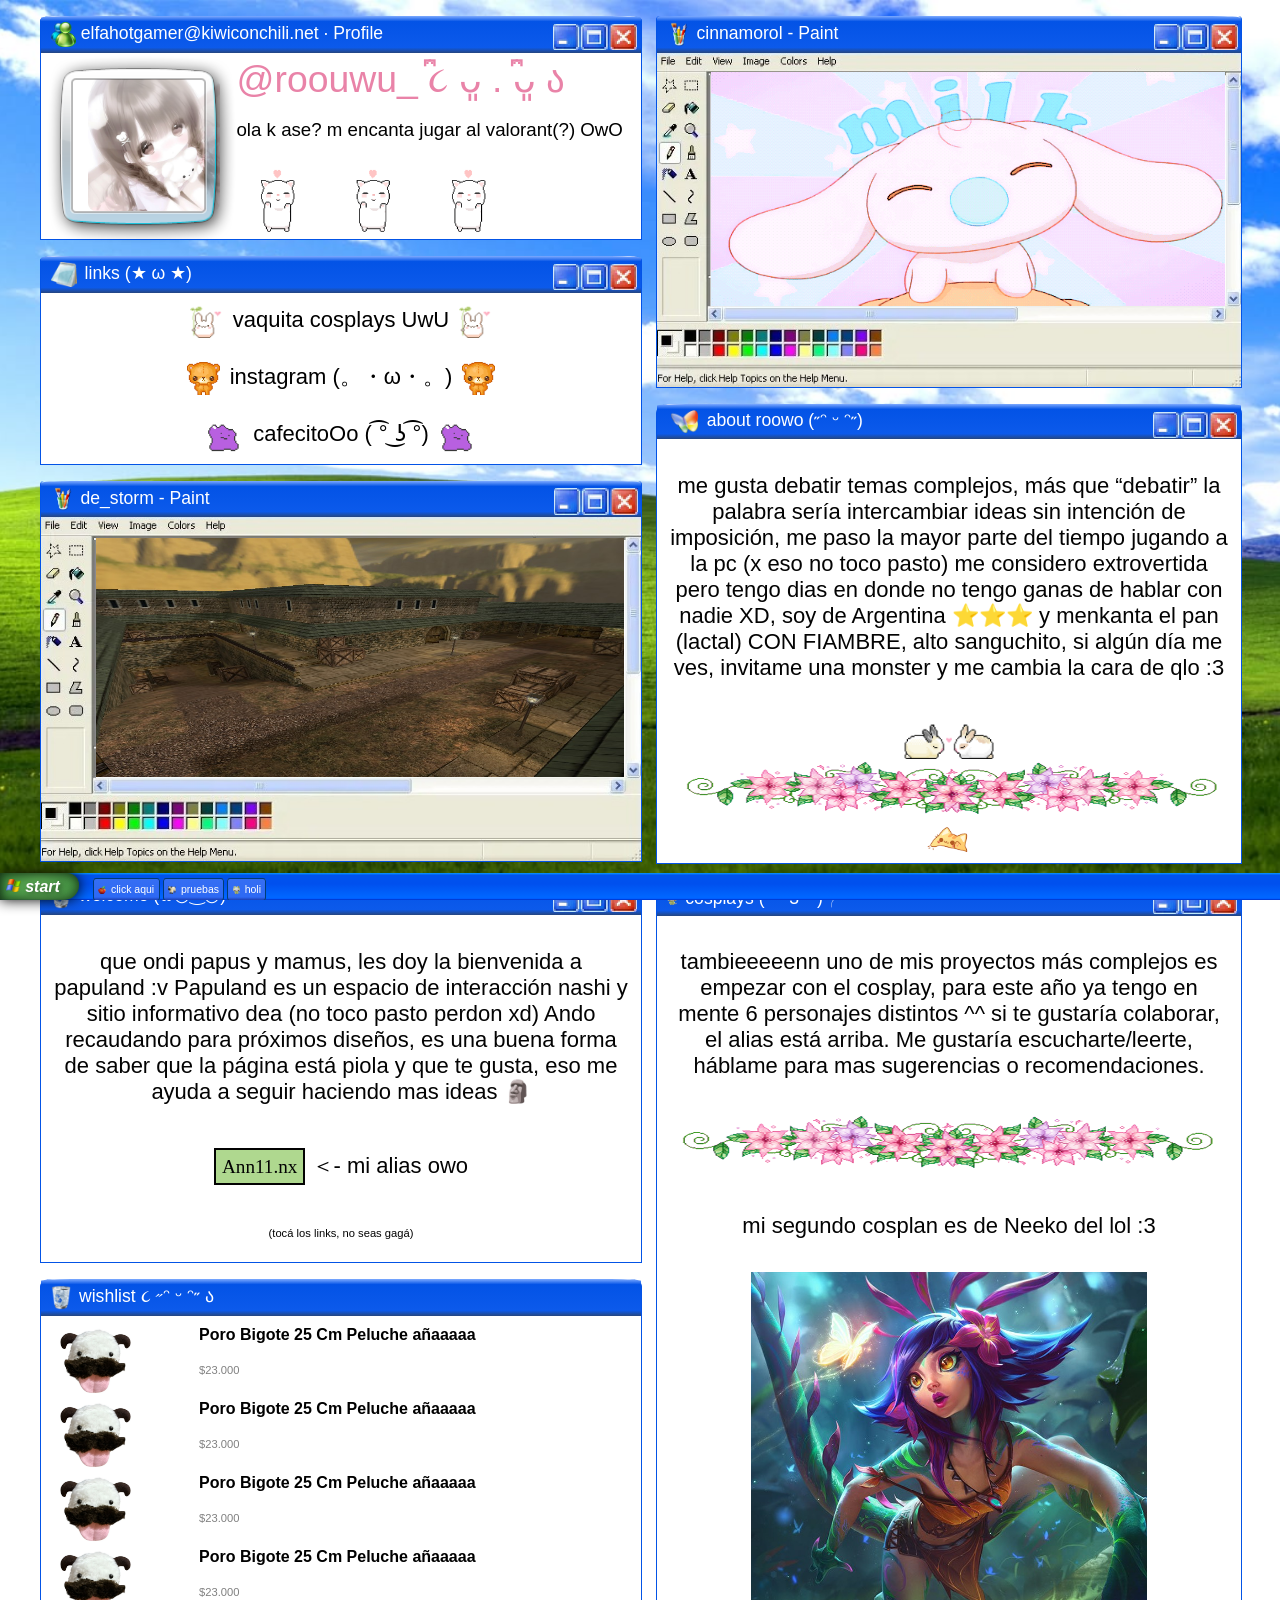
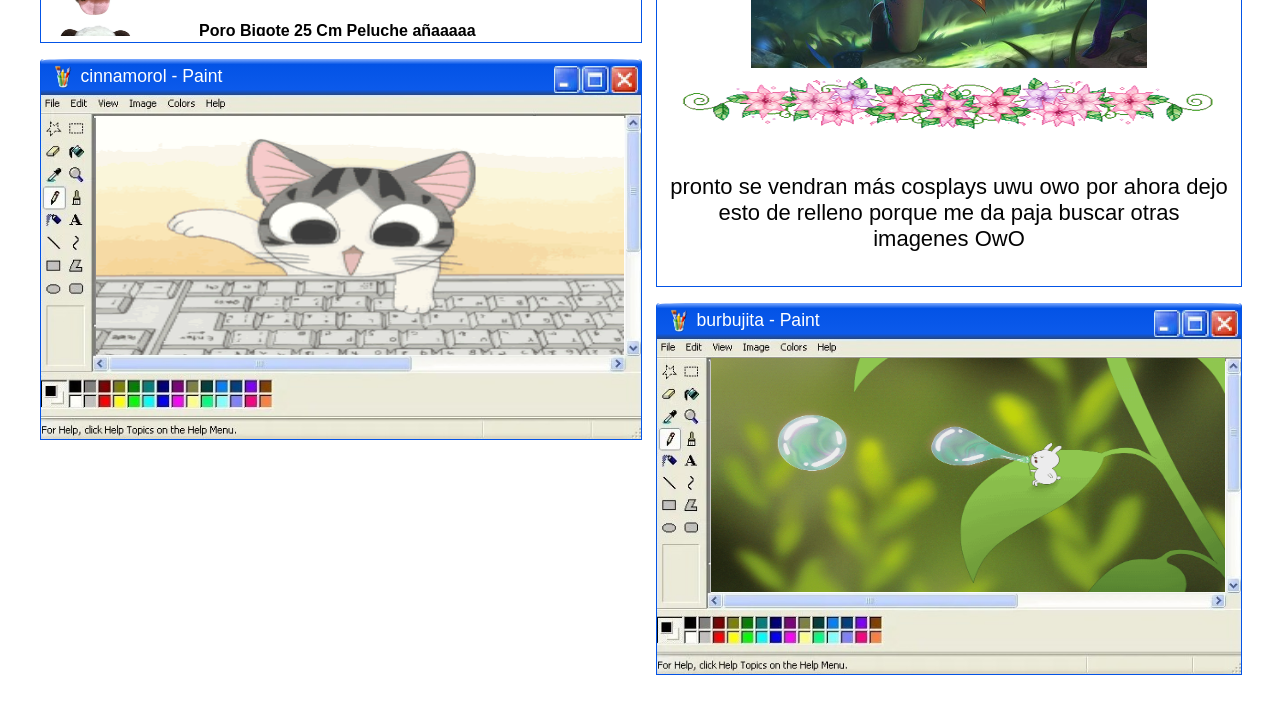
<file: index.html>
<!DOCTYPE html>
<html lang="en">
<head>
    <!-- gabiiak 2025-2026 -->
    <meta charset="UTF-8">
    <meta name="viewport" content="width=device-width, initial-scale=1.0">
    <link rel="stylesheet" href="css/style.css">
    <title>roOoOwo</title>
    <link rel="icon" type="image/gif" href="assets/windows/bloc_notas.png">

    <link rel="preconnect" href="https://fonts.googleapis.com">
    <link rel="preconnect" href="https://fonts.gstatic.com" crossorigin>
    <link href="https://fonts.googleapis.com/css2?family=Cascadia+Code:ital,wght@0,200..700;1,200..700&family=Ubuntu+Mono:ital,wght@0,400;0,700;1,400;1,700&family=Ubuntu:ital,wght@0,300;0,400;0,500;0,700;1,300;1,400;1,500;1,700&display=swap" rel="stylesheet">
    <link href="https://fonts.googleapis.com/css2?family=Bitcount+Grid+Double:wght@100..900&family=Cascadia+Code:ital,wght@0,200..700;1,200..700&family=Ubuntu+Mono:ital,wght@0,400;0,700;1,400;1,700&family=Ubuntu:ital,wght@0,300;0,400;0,500;0,700;1,300;1,400;1,500;1,700&display=swap" rel="stylesheet">
    <link href="https://fonts.googleapis.com/css2?family=Pacifico&display=swap" rel="stylesheet">
    <link href="https://fonts.googleapis.com/css2?family=Sour+Gummy:ital,wght@0,100..900;1,100..900&display=swap" rel="stylesheet">
    <link href="https://fonts.googleapis.com/css2?family=Indie+Flower&display=swap" rel="stylesheet">
    <link href="https://fonts.googleapis.com/css2?family=Bitcount+Single:wght@100..900&family=Sixtyfour&family=Tiny5&display=swap" rel="stylesheet">

    
</head>
<body>
    <div class="taskbar">
        <div class="heading">
            <p><img src="assets/windows/windowslogo.jpg" style="height:13px; margin-left: 6px;"></p>
        </div>
        <div class="inner">
            <div class="easter-egg">
                <a href="easter.html"><img src="assets/windows/apple.png" id="taskbar-app-image">click aqui</a>
            </div>
            <div class="easter-egg">
                <a href="#"><img src="assets/windows/gato_poligonal.png" id="taskbar-app-image">pruebas</a>
            </div>
            <div class="easter-egg">
                <a href="#"><img src="assets/windows/bichito_pijama_verde.png" id="taskbar-app-image">holi</a>
            </div>
        </div>
    </div>
    <div class="main">
        
        <!-- <a href="easter.html">
            <img src="assets/root_gifs/lo_q_sea_esto.gif" class="root-gif" id="hojita">
        </a> -->

        <!--LEFT-->
         
        <section class="left-container">
            <!--ROOT GIFS-->

            <div class="card" id="profile">
                    <img src="assets/windows/windows_buttons-removebg-preview.png" class="close-tab" alt="">
                    <div class="top-bar"><img src="assets/windows/kienconioesfede.png" alt=""> elfahotgamer@kiwiconchili.net · Profile </div>
                    <div id="profile-pic-and-name">
                        <div id="picture">
                        <img src="assets/soft_green/ppic1.jpg" id="profilepic">
                        <img src="assets/windows/windows_7_frame_profile.png" id="frame">
                    </div>
                    <div id="name">@roouwu_ ૮ ྀིᴗ͈ . ᴗ͈ ྀིა
                        <p>
                            ola k ase? m encanta jugar al valorant(?) OwO
                        </p>
                        <img src="assets/root_gifs/heart_cat.gif">
                        <img src="assets/root_gifs/heart_cat.gif">
                        <img src="assets/root_gifs/heart_cat.gif">
                    </div>
                    </div>
                
            </div>
            
            <div class="card" id="links">
                <img src="assets/windows/windows_buttons-removebg-preview.png" class="close-tab" alt="">
                <div class="top-bar"><img src="assets/windows/bloc_notas.png" style="margin-right: 3px;"> links (★ ω ★)</div>
                <nav class="my-linktree">
                    
                    <a href="http://link.mercadopago.com.ar/rooalmada">
                        <img src="assets/sanrio/monster.gif">
                        vaquita cosplays UwU
                        <img src="assets/sanrio/monster.gif"> 
                    </a>
                    <a href="https://www.instagram.com/roouwu_?utm_source=ig_web_button_share_sheet&igsh=ZDNlZDc0MzIxNw==">
                         <img src="assets/soft_green/osito.gif"> 
                            instagram (。・ω・。)
                         <img src="assets/soft_green/osito.gif"> 
                    </a>
                    <!-- <a href="#" id="wishlist">
                        <img src="assets/soft_green/planetita.gif">
                            mi wishlist :33
                        <img src="assets/soft_green/planetita.gif">
                    </a> -->

                    
                    <a href="https://cafecito.app/kitt3enowo">
                        <img src="assets/soft_green/ditto.gif" alt="">
                        cafecitoOo ( ͡° ͜ʖ ͡°)
                        <img src="assets/soft_green/ditto.gif" alt="">
                    </a>
                </nav>
            </div>
            
            <div class="banner" id="banner1">
                <img src="assets/windows/windows_buttons-removebg-preview.png" class="close-tab" alt="">
                <div class="top-bar">
                    <img src="assets/windows/Ms_paint_windows_xp_logo.webp" id="mspaint_logo"> de_storm - Paint
                </div>
                <div>
                    <img src="assets/windows/Ms-paint-xp.jpg" id="paint">
                    <img src="css/windows/de_storm.jpg"  id="pintura">
                </div>
                
            </div>
            <div class="card" id="welcome">
                <img src="assets/windows/windows_buttons-removebg-preview.png" class="close-tab" alt="">
                <div class="top-bar"> <img src="assets/windows/papelera.png" style="margin-right: 3px;"> welcome (✿◡‿◡)
                </div>
                <p>
                que ondi papus y mamus, les doy la bienvenida a papuland :v 
                Papuland es un espacio de interacción nashi y sitio informativo dea (no toco pasto perdon xd) 
                Ando recaudando para próximos diseños, es una buena forma de saber que la página está piola y que te gusta, eso me ayuda a seguir haciendo mas ideas 🗿
                </p>
                <p><span>Ann11.nx</span> ＜- mi alias owo</p>
                <p style="font-size: 0.7rem;">(tocá los links, no seas gagá)</p>
            </div>
            <div class="card" id="wishlist">
                <div class="top-bar"><img src="assets/windows/papelera.png" style="margin-right: 3px;"> wishlist ૮ ˶ᵔ ᵕ ᵔ˶ ა</div>
                <iframe src="wishlist.html" frameborder="0" width="98%" height="320px"></iframe>
            </div>
            <header class="banner" id="banner4">
                <img src="assets/windows/windows_buttons-removebg-preview.png" class="close-tab" alt="">
                <div class="top-bar"><img src="assets/windows/Ms_paint_windows_xp_logo.webp" id="mspaint_logo"> cinnamorol - Paint</div>
                <img src="assets/windows/Ms-paint-xp.jpg" id="paint">
                <img src="assets/soft_green/gato_teclado.gif" id="pintura">
            </header>
        </section>
        <!--RIGHT-->
        
        <section class="right-container">
            
            <!--ROOT GIFS-->
            
            <header class="banner" id="banner2">
                <img src="assets/windows/windows_buttons-removebg-preview.png" class="close-tab" alt="">
                <div class="top-bar"><img src="assets/windows/Ms_paint_windows_xp_logo.webp" id="mspaint_logo"> cinnamorol - Paint</div>
                <img src="assets/windows/Ms-paint-xp.jpg" id="paint">
                <img src="assets/soft_green/baby_cinnamorol.gif" id="pintura">
            </header>
            <div class="card" id="about">
                <img src="assets/windows/windows_buttons-removebg-preview.png" class="close-tab">
                <div class="top-bar"><img src="assets/windows/encarta.png" style="height: 1.3em"> about roowo (˶ᵔ ᵕ ᵔ˶)</div>
                <p>
                    me gusta debatir temas complejos, más que “debatir” la palabra sería intercambiar ideas sin intención de imposición, me paso la mayor parte del tiempo jugando a la pc (x eso no toco pasto) me considero extrovertida pero tengo dias en donde no tengo ganas de hablar con nadie XD, soy de Argentina ⭐️⭐️⭐️ y menkanta el pan (lactal) CON FIAMBRE, alto sanguchito, si algún día me ves, invitame una monster y me cambia la cara de qlo :3 
                </p>
                <img src="assets/root_gifs/bunny.gif">
                <div class="separator">
                    <img src="assets/soft_green/separador2.gif" id="separador1"
                    style="width: 100%; height: 60px;">
                </div>
                <img src="assets/sanrio/bongo_cat.gif">
            </div>
            <div class="card" id="cosplay">
                <img src="assets/windows/windows_buttons-removebg-preview.png" class="close-tab">
                <div class="top-bar"> <img src="assets/windows/bichito_pijama_verde.png" style="height: 12px; margin-right: 3px;">  cosplays (*￣3￣)╭
                </div>
                <p>
                    tambieeeeenn uno de mis proyectos más complejos es empezar con el cosplay, para este año ya tengo en mente 6 personajes distintos ^^ 
                    si te gustaría colaborar, el alias está arriba. Me gustaría escucharte/leerte, háblame para mas sugerencias o recomendaciones.
                </p>
                <div class="separator">
                    <img src="assets/soft_green/separador2.gif" id="separador1"
                    style="width: 100%; height: 60px;">
                </div>
                <p>mi segundo cosplan es de Neeko del lol :3</p>
                <div class="cosplay-imgs">
                    <img src="assets/soft_green/Neeko_0.jpg" alt="">
                    
                    <!--
                    <img src="assets/y2k/cosplay_ada_wong_owo2.jpg" alt="">
                    <img src="assets/y2k/cosplay_ada_wong_owo.jpg" alt="">
                    <img src="assets/y2k/cosplay_ada_wong_owo3.jpg" alt="">
                    -->
                </div>
                <div class="separator">
                    <img src="assets/soft_green/separador2.gif" id="separador1"
                    style="width: 100%; height: 60px;">
                </div>
                <p>
                    pronto se vendran más cosplays uwu owo por ahora dejo esto de relleno porque me da paja buscar otras imagenes OwO 
                </p>
                <p id="ascii" style="font-size: 1em;">
                    ⠀⠀⠀⠀⠀⠀⠀⠀⠀⠀⠀⠀⠀⠀⠀⠀⠀⠀⠀⣠⣤⣄⠀⠀⠀⠀⠀⠀⠀
                    ⠀⠀⠀⠀⠀⠀⠀⠀⠀⠀⠀⠀⠀⠀⠀⠀⠀⢀⣾⠋⠀⠹⣷⡀⠀⠀⠀⠀⠀
                    ⠀⠀⠀⠀⠀⠀⠀⠀⠀⠀⠀⠀⠀⠀⠀⠀⠀⢸⡇⠀⠀⠀⢹⡇⠀⠀⠀⠀⠀
                    ⠀⠀⠀⠀⠀⠀⠀⠀⠀⠀⠀⠀⠀⠀⠀⠀⠀⣿⡇⠀⠀⠀⠸⣿⠀⠀⠀⠀⠀
                    ⠀⠀⠀⠀⠀⠀⠀⠀⠀⠀⠀⠀⠀⠀⠀⠀⠀⢻⡇⠀⠀⠀⠀⣿⣠⣤⣤⣄⠀
                    ⠀⠀⠀⠀⠀⠀⠀⠀⠀⠀⠀⠀⠀⠀⠀⠀⣀⣸⣧⠀⠀⠀⠀⣿⡏⠀⠈⣿⡆
                    ⠀⠀⠀⠀⠀⠀⠀⠀⠀⠀⠀⠀⠀⠀⢰⡾⠉⠉⠟⠀⠀⠀⠀⠉⠁⠀⠀⢹⡇
                    ⠀⠀⠀⠀⠀⠀⠀⠀⢠⣶⣦⠀⠀⠀⢸⣧⠀⠀⠀⠀⠀⠀⠀⠀⠀⠀⠀⣿⠇
                    ⣠⣄⠀⠀⠀⠀⠀⢀⣾⠁⢹⣧⠀⠀⢈⡿⠀⠀⠀⠀⠀⠀⠀⠀⠀⠀⣸⠏⠀
                    ⣿⠛⢷⣤⣤⡴⠶⠾⠃⠀⠀⣿⢀⣴⠟⠁⠀⠀⠀⠀⠀⠀⠀⠀⣀⣼⠏⠀⠀
                    ⢻⡆⣀⡀⠀⠀⠀⠀⣀⣀⠀⣿⡟⠁⠀⠀⠀⠀⠀⢀⣠⣤⠶⠞⠋⠁⠀⠀⠀
                    ⠸⣿⡿⠟⣿⣄⡾⠟⡛⢓⣿⠋⠀⠀⠀⣀⣤⡶⠞⠛⠉⠀⠀⠀⠀⠀⠀⠀⠀
                    ⠀⠹⣷⣼⣁⣽⣧⣽⠿⠋⢁⣠⣴⠶⠛⠉⠀⠀⠀⠀⠀⠀⠀⠀⠀⠀⠀⠀⠀
                    ⠀⠀⣠⡿⠛⠉⠁⠀⠀⠰⣯⣁⣠⠴⠛⢻⡆⠀⠀⠀⠀⠀⠀⠀⠀⠀⠀⠀⠀
                    ⢀⣾⠋⢀⣄⠀⠀⠀⣀⠀⢿⡷⠦⠴⠶⠋⠀⠀⠀⠀⠀⠀⠀⠀⠀⠀⠀⠀⠀
                    ⢸⡏⢠⣿⢹⣧⠀⣾⠻⣧⠘⣿⠀⠀⠀⠀⠀⠀⠀⠀⠀⠀⠀⠀⠀⠀⠀⠀⠀
                    ⠘⢷⠟⠁⢸⡏⠀⣿⠀⠻⣦⣿⡇⠀⠀⠀⠀⠀⠀⠀⠀⠀⠀⠀⠀⠀⠀⠀⠀
                    ⠀⠀⠀⠀⢸⡇⢸⡟⠀⠀⠈⠁⠀⠀⠀⠀⠀⠀⠀⠀⠀⠀⠀⠀⠀⠀⠀⠀⠀
                    ⠀⠀⠀⠀⠈⠙⠋⠀⠀⠀⠀⠀⠀⠀⠀⠀⠀⠀⠀⠀⠀⠀⠀
⠀⠀⠀⠀⠀⠀
                </p>
                <!--
                <div class="cosplay-imgs">
                    <img src="assets/y2k/mrpenis.jpg" alt="">
                    <img src="assets/sanrio/profile1.jpg" alt="">
                    <img src="assets/y2k/meowl.jpg" alt="">
                </div>
                -->
            </div>
            <header class="banner" id="banner3">
                <img src="assets/windows/windows_buttons-removebg-preview.png" class="close-tab" alt="">
                <div class="top-bar"><img src="assets/windows/Ms_paint_windows_xp_logo.webp" id="mspaint_logo"> burbujita - Paint</div>
                <img src="assets/windows/Ms-paint-xp.jpg" id="paint">
                <img src="assets/soft_green/hojita.gif" id="pintura">
                </header>
            
        
        </section>
        
    </div>
    <!-- <footer style="
        font-size: smaller;
        text-align: center;
        
    "><a href="https://github.com/gabiiak" style="text-decoration: none; color: rgba(214, 214, 214, 0.336);">0xgabii - todos los derechos reservados OwO (creo)</a></footer>
    <script src="main.js"></script> -->
</body>
</html>
</file>
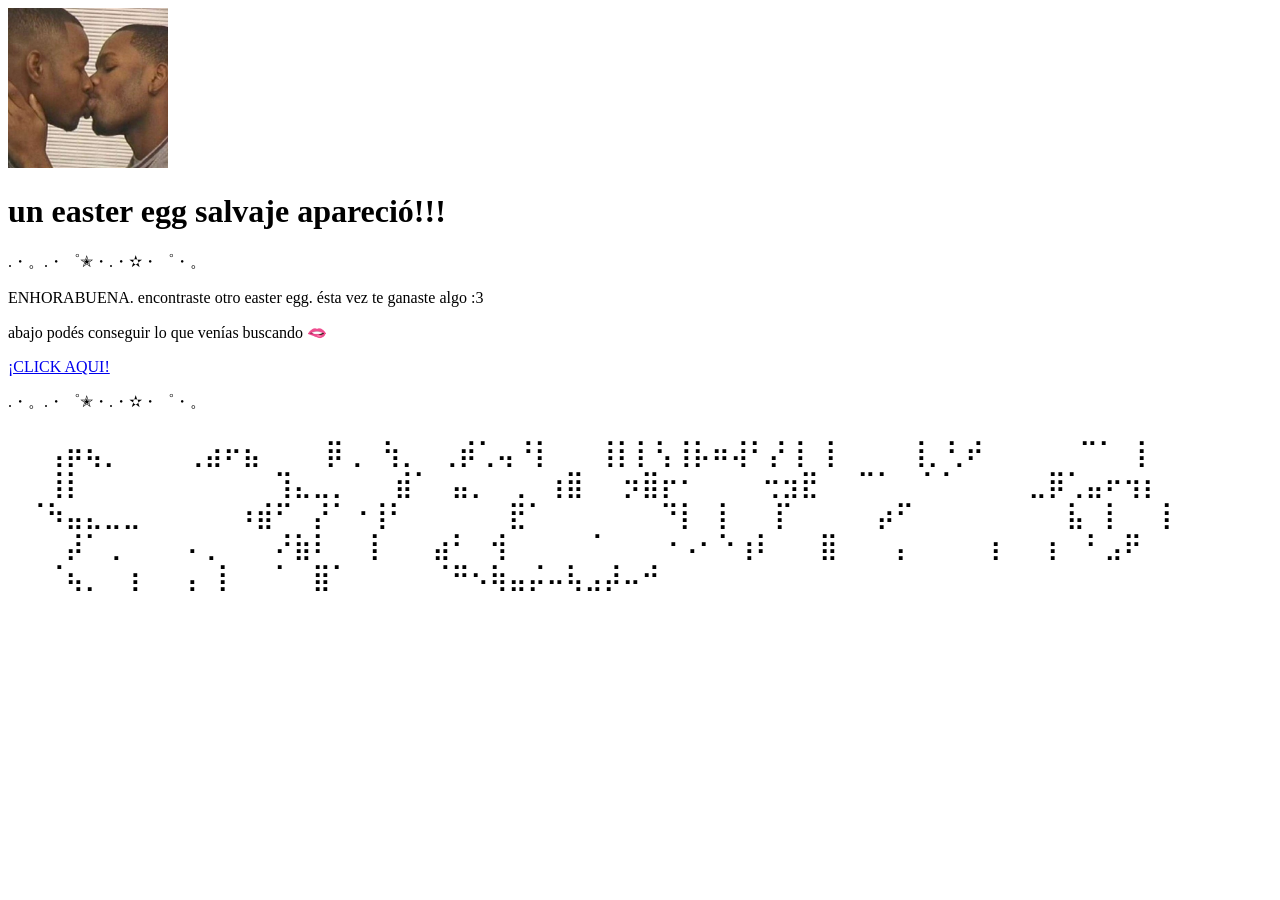
<file: black.html>
<!DOCTYPE html>
<html lang="en">
<head>
    <meta charset="UTF-8">
    <meta name="viewport" content="width=device-width, initial-scale=1.0">
    <title>Black kiss</title>
</head>
<body>
    <img src="assets/soft_green/black_kiss.jpg" alt="" style="width: 160px;">
    <h1>un easter egg salvaje apareció!!!</h1>
    <p>.・。.・゜✭・.・✫・゜・。</p>
    <p>ENHORABUENA. encontraste otro easter egg. ésta vez te ganaste algo :3</p>
    <p>abajo podés conseguir lo que venías buscando 🫦</p>
    <a href="https://ar.linkedin.com/">¡CLICK AQUI!</a>
    <p>.・。.・゜✭・.・✫・゜・。</p>
    <p style="font-size: 1.6rem;">
        ⠀⠀⢠⡶⢦⡀ ⠀⠀⠀⢀⣴⠖⣦
        ⠀⠀⠀⡿⢀⠀⢳⡀⠀⢀⡾⢁⢤⠘⡇
        ⠀⠀⢸⡇⡇⢣⢸⡧⠶⢼⠃⡜⢸⠀⡇⠀
        ⠀⠀⢸⡀⢃⠞⠀⠀⠀⠀⠀⠉⠁⠀⡇
        ⠀⠀⢸⡇⠀⠀⠀⠀⠀⠀⠀⠀⠀⠀⢹⣄⣀⡀
        ⠀⠀⣾⠁⠀⣤⡀⠀⢀⠀⢰⣿⠀⠀⡲⣿⡖⠂⠀⠀⠀
        ⢒⣲⣟⠀⠀⠉⠁⠀⠈⠈⠀⠀⠀⠀⣀⡿⢁⣤⠖⢲⡆
        ⠀⠈⠳⣤⣄⣀⣀⠀⠀⠀⠀⠀⠰⣾⠋⠀⡜⠁⠐⢸⠃
        ⠀⠀⠀⠀⠀⣟⠁⠀⠀⠀⠀⠀⠀⠙⡇⠀⡇⠀⠀⡏
        ⠀⠀⠀⠀⡴⠋⠀⠀⠀⠀⠀⠀⠀⠀⣧⠀⡇⠀⠀⡇
        ⠀⠀⠀⡼⠁⢀⠀⠀⠀⠠⢀⠀⠀⠀⠜⣷⠇⠀⠀⡇
        ⠀⠀⣴⠃⠀⢺⠀⠀⠀⠀⠈⠀⠀⠀⠐⠠⠂⠑⢰⠇
        ⠀⠀⣿⠀⠀⠀⡄⠀⠀⠀⠀⡆⠀⠀⡆⠀⠃⣠⠟⠀⠀
        ⠀⠀⠈⢦⡀⠀⢰⠀⠀⢠⠀⡇⠀⠀⠁⠀⣿⠁
        ⠀⠀⠀⠀⠈⠛⠢⢷⣤⡬⠤⢧⣠⡼⠤⠚
    </p>
</body>
</html>
</file>
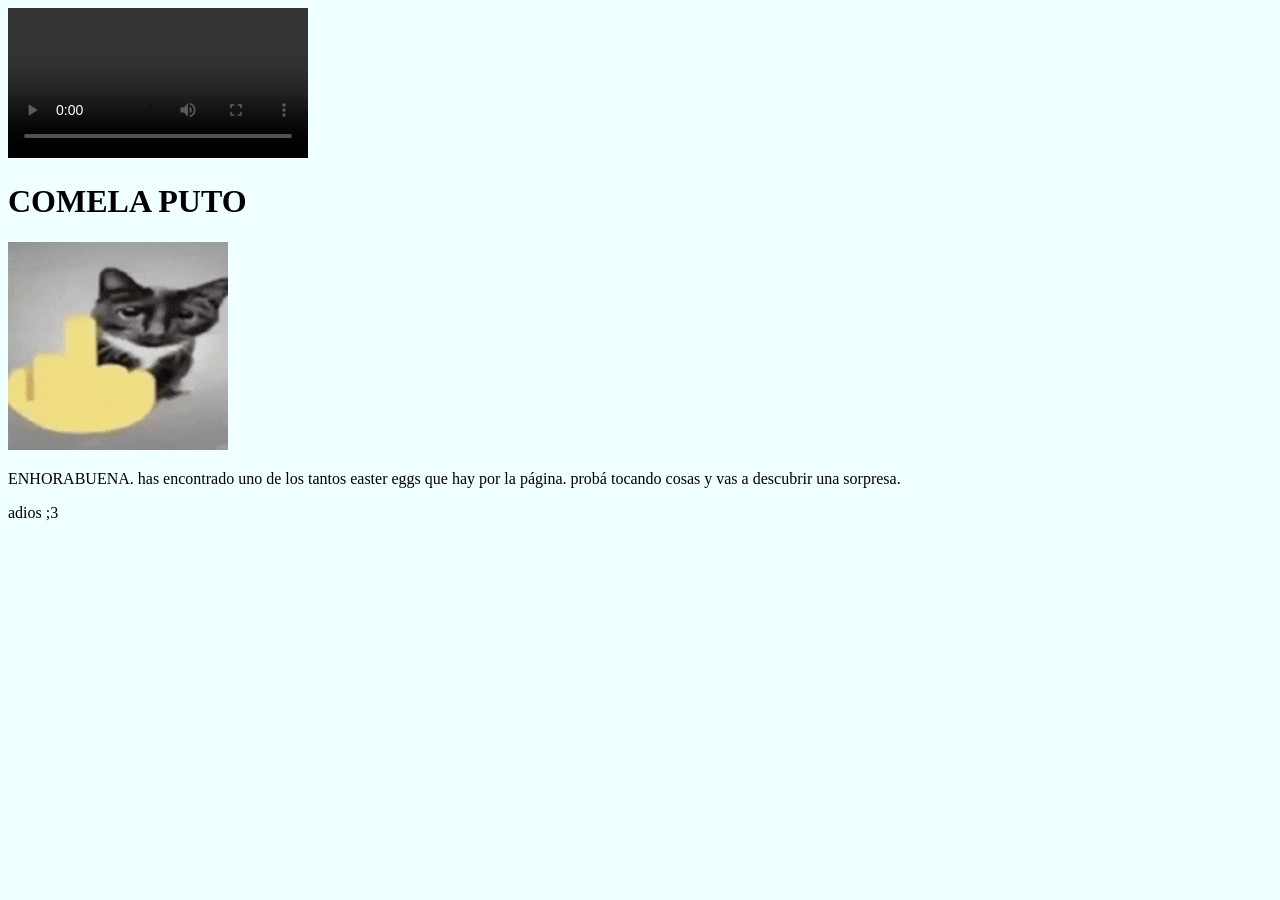
<file: easter.html>
<!DOCTYPE html>
<html lang="en">
<head>
    <meta charset="UTF-8">
    <meta name="viewport" content="width=device-width, initial-scale=1.0">
    <title>running script.js</title>
</head>
<body style="background-color: azure;">
    <video width="300px" autoplay controls src="assets/Rick Astley - Never Gonna Give You Up (Official Music Video).mp4">
    </video>
    <h1>COMELA PUTO</h1>
    <img src="assets/sanrio/middle_finger_cat.gif">
    <p>ENHORABUENA. has encontrado uno de los tantos easter eggs que hay por la página. probá tocando cosas y vas a descubrir una sorpresa.</p>
    <p></p>
    <p>adios ;3</p>
</body>
</html>
</file>
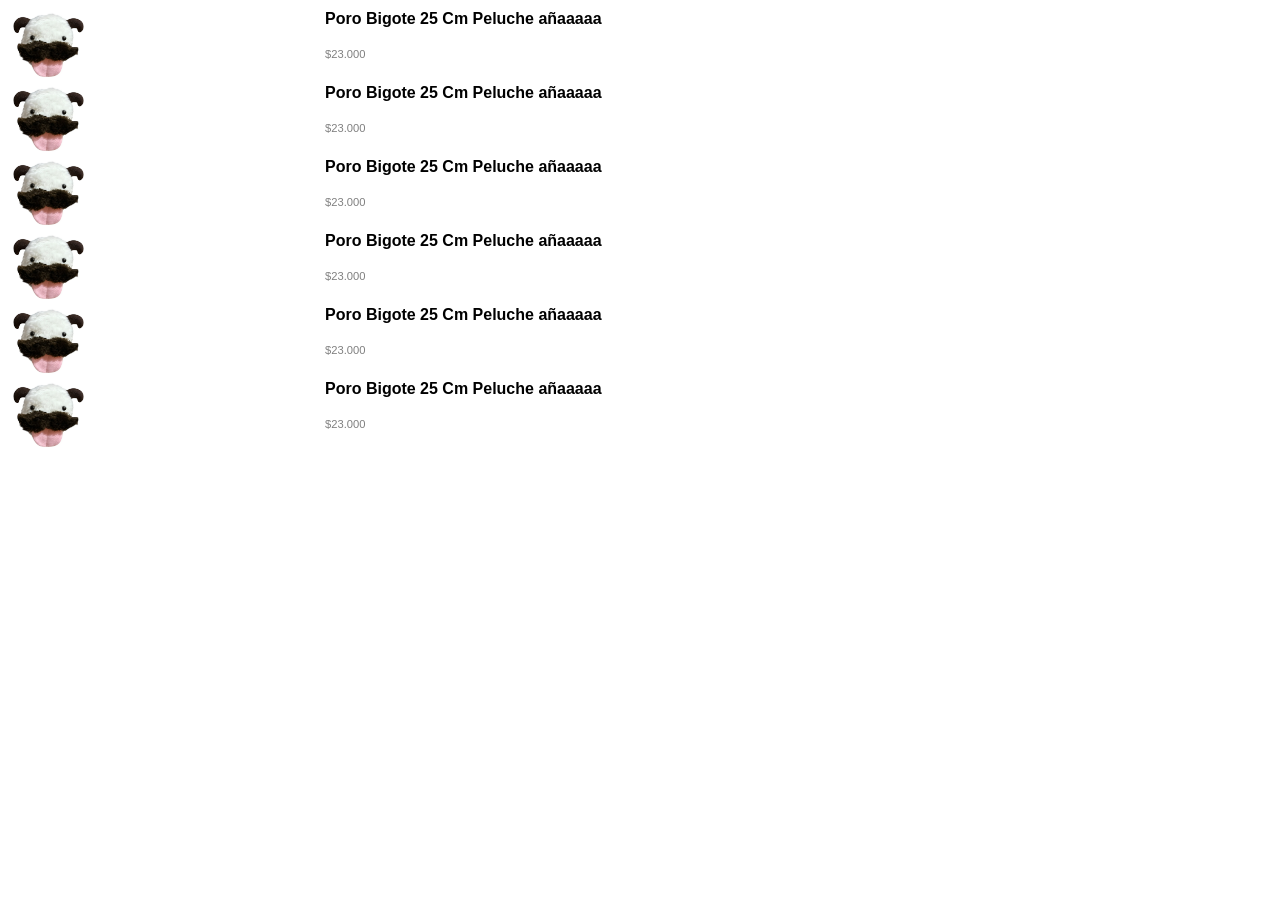
<file: wishlist.html>
<!DOCTYPE html>
<html lang="en">
<head>
    <meta charset="UTF-8">
    <meta name="viewport" content="width=device-width, initial-scale=1.0">
    <link rel="stylesheet" href="css/wishlist.css">
    <title>wishlist</title>
</head>
<body>
    <nav class="my-wishlist">
        <a href="https://www.mercadolibre.com.ar/poro-bigote-25-cm-peluche-league-of-legends-lol-riot-muneco/up/MLAU3180216239#polycard_client=bookmark&wid=MLA1498437369&sid=bookmarks" target="_blank" rel="noopener noreferrer"><img src="assets/wishlist/poro.webp" id="wishlist-images">
            <h2 id="descripcion">
                Poro Bigote 25 Cm Peluche añaaaaa
            </h2>
            <p id="precio">
                $23.000
            </p>
        </a>
        <a href="https://www.mercadolibre.com.ar/poro-bigote-25-cm-peluche-league-of-legends-lol-riot-muneco/up/MLAU3180216239#polycard_client=bookmark&wid=MLA1498437369&sid=bookmarks" target="_blank" rel="noopener noreferrer"><img src="assets/wishlist/poro.webp" id="wishlist-images">
            <h2 id="descripcion">
                Poro Bigote 25 Cm Peluche añaaaaa
            </h2>
            <p id="precio">
                $23.000
            </p>
        </a>
        <a href="https://www.mercadolibre.com.ar/poro-bigote-25-cm-peluche-league-of-legends-lol-riot-muneco/up/MLAU3180216239#polycard_client=bookmark&wid=MLA1498437369&sid=bookmarks" target="_blank" rel="noopener noreferrer"><img src="assets/wishlist/poro.webp" id="wishlist-images">
            <h2 id="descripcion">
                Poro Bigote 25 Cm Peluche añaaaaa
            </h2>
            <p id="precio">
                $23.000
            </p>
        </a>
        <a href="https://www.mercadolibre.com.ar/poro-bigote-25-cm-peluche-league-of-legends-lol-riot-muneco/up/MLAU3180216239#polycard_client=bookmark&wid=MLA1498437369&sid=bookmarks" target="_blank" rel="noopener noreferrer"><img src="assets/wishlist/poro.webp" id="wishlist-images">
            <h2 id="descripcion">
                Poro Bigote 25 Cm Peluche añaaaaa
            </h2>
            <p id="precio">
                $23.000
            </p>
        </a>
        <a href="https://www.mercadolibre.com.ar/poro-bigote-25-cm-peluche-league-of-legends-lol-riot-muneco/up/MLAU3180216239#polycard_client=bookmark&wid=MLA1498437369&sid=bookmarks" target="_blank" rel="noopener noreferrer"><img src="assets/wishlist/poro.webp" id="wishlist-images">
            <h2 id="descripcion">
                Poro Bigote 25 Cm Peluche añaaaaa
            </h2>
            <p id="precio">
                $23.000
            </p>
        </a>
        <a href="https://www.mercadolibre.com.ar/poro-bigote-25-cm-peluche-league-of-legends-lol-riot-muneco/up/MLAU3180216239#polycard_client=bookmark&wid=MLA1498437369&sid=bookmarks" target="_blank" rel="noopener noreferrer"><img src="assets/wishlist/poro.webp" id="wishlist-images">
            <h2 id="descripcion">
                Poro Bigote 25 Cm Peluche añaaaaa
            </h2>
            <p id="precio">
                $23.000
            </p>
        </a>
    </nav>
</body>
</html>
</file>
<file: css/style.css>
:root{
    /*--my-color-cards:rgba(248, 236, 241, 0.89);
    --my-color-pastel-green: rgb(224, 255, 226); /*verde pastel rgb(224, 255, 226)*/
    /*--my-color-ultra-green: rgb(181, 255, 186);
    --my-color-ultra-pink: rgb(248, 174, 233);
    --my-color-pastel-pink:rgb(248, 187, 212);
    --my-color-ultra-paste-pink: rgba(252, 239, 248, 0.691);*/
    
    --my-color-border-blue:rgb(3, 83, 230);
    --my-color-white: rgb(255, 255, 255);
}
.root-gif{
    position: absolute;
    height: 70px;
    z-index: 1;
}
.taskbar{
    display: flex;
    opacity: 1;
    background: linear-gradient(180deg, #0997ff, #0053ee 8%, #0050ee 40%, #06f 88%, #06f 93%, #005bff 95%, #003dd7 96%, #003dd7);
    position: fixed;
    bottom: 0;
    left: 0;
    width: 100%;
    margin: 0;
    padding: 0;
    z-index: 10;
    
}
.taskbar .heading{
    background: radial-gradient(circle, #5eac56 0%, #3c873c 100%) center/cover no-repeat;
    display: flex;
    border-radius: 0 40px 50px 0;
    align-items: center;
    -webkit-filter: drop-shadow(0px 0px 7px #000);
    box-shadow: -2px -2px 10px rgba(0,0,0,.25) inset, 2px 2px 10px rgba(0,0,0,0.5) inset;
    margin-right: 0.5em;
}
.taskbar .inner{
    overflow-y: scroll;
    display: flex;
    align-items: center;
}

.taskbar .inner .easter-egg a{
    font-size: 10.5px;
    white-space: nowrap;
	border: 1px solid #003c74;
	background: linear-gradient(180deg,#366EF3,#2D69F4 86%,#1A3EB4);
	border-radius: 3px;
	padding: .41em;
	margin-left: .3em;
	font-weight: normal;
	color: #FFF;
    text-decoration: none;
}
.taskbar .inner .easter-egg a:hover{
    background: linear-gradient(180deg,#1C35B4,#2450D7 86%,#1A3EB4);
	text-decoration: none;
}
.taskbar .inner .easter-egg #taskbar-app-image{
    height: 8px;
    margin-right: 5px;
}
.taskbar .heading p{
    font-size: 0.2em;
}
.taskbar .heading p::after{
    content: " start";
    color: white;
    font-size: 1rem;
    font-family: sans-serif;
    text-align: center;
    font-weight: bold;
    font-style: italic;
    text-shadow: 2px 2px 5px #0007;
    padding-right: 1.2rem;
    white-space: nowrap;
}

body{
    background-image: url(windows/windows_plain3.jpg);
    background-color: transparent;
    background-size: cover;
    background-attachment: fixed;
    background-position: center;
    /* font-family: "Indie Flower", cursive;  */
    font-family: "Trebuchet MS", "Lucida Grande", "Lucida Sans Unicode", "Lucida Sans", Tahoma, sans-serif;
    font-weight:normal;
    font-size: 3.5vw;
    color: rgb(3, 3, 3);
    cursor: url(/assets/windows/gato_poligonal.png), auto;
}
.main{
    display: grid;
    position: relative;
    margin: 0 auto;
    margin-top: 16px;
    max-width: 420px;
    min-width: 90%;

    /*animation: float 5s ease-in-out infinite;*/
    
}
@keyframes float{ /*hola vengo a flotar oWo*/
    0%{
        transform: translateY(0);
    }
    50%{
        transform: translateY(-6px);
    }
    100%{
        transform: translateY(0);
    }
}
/*-------------------------------------------------------------------------*/
.close-tab{
    position: absolute;
    right: .1%;
    height: 1.2em;
    vertical-align: middle;
    padding-right: .4%;
    padding-top: 1.3%;
}

.top-bar{
    margin: 0;
    font-size: 0.8em;
    padding-top: 6px;
    padding-bottom: 6px;
    padding-left: 10px;
    /*background-color: var(--my-color-border-blue);*/
    background: #7daaff;
    background: linear-gradient(180deg, rgba(125, 170, 255, 1) 0%, rgba(3, 83, 230, 1) 15%, rgb(12, 90, 235) 85%, rgb(38, 70, 128) 100%); 
    color:white;
    border-top-left-radius: 5%;
    border-top-right-radius: 5%;
    /* font-family: 'Tiny5', sans-serif; */
    font-family: verdana, arial, sans-serif, helvetica;
    text-align: left;
}
.top-bar img{
    height: 1.4em;
    margin: 0 auto;
    vertical-align: middle;
}
.card{
    border-left: 1.6px solid rgba(3, 83, 230, 1);
    border-right: 1.6px solid rgba(3, 83, 230, 1);
    border-bottom: 1.6px solid rgba(3, 83, 230, 1);
    border-top-left-radius: 2%;
    border-top-right-radius: 2%;
    width: 100%;
    margin: 0 auto;
    text-align: center;
    margin-bottom: 16px;
    background-color: var(--my-color-white);
}
.banner{
    position: relative;
    height: auto;
    width: 100%;
    border-left: 1.6px solid rgba(3, 83, 230, 1);
    border-right: 1.6px solid rgba(3, 83, 230, 1);
    border-bottom: 1.6px solid rgba(3, 83, 230, 1);
    margin-bottom: 16px;
    border-top-left-radius: 4px;
    border-top-right-radius: 4px;
}

.banner #paint{
    display: flex;
    height: auto;
    width: 100%;
    
}
.banner #pintura{
    position: absolute;
    width: 88%;
    height: 60%;
    top: 17%;
    left: 9.2%;
}

#banner4{
    display: none;
}
/*-------------------------------------------------------------------------*/

.left-container{
    position: relative;
}

.left-container #profile-pic-and-name{
    display: grid;
    grid-template-columns: 1fr 3fr;
}
.left-container #name{
    /* font-family:"Pacifico";
    font-size: 2rem;
    padding-left: 1%;
    
    text-shadow: 2px 2px 4px var(--my-color-border-blue); */
    padding: 1%;
    font-size: 1.7em;
    text-align: left;
    color: rgb(233, 131, 168);
}
.left-container #name p{
    font-size: 0.5em;
    color: black;
}
.left-container #name img{
    height: 2em;
    margin: 0 5px;
    vertical-align: middle;
}
.left-container #picture{
    grid-column: 1/2;
    margin: 0 auto;
    position: relative;
   
    /*box-shadow: 0px 0px 13px var(--my-color-ultra-pink); */
    width: 8.7em;
    padding: 2%;
}
.left-container #picture #profilepic{
    margin-top: 12%;
    margin-left: 14%;
    border-radius: 8px;
    height: 6em;
}
.left-container #picture #frame{
    position: absolute;
    left: -1%;
    top: -3.5%;
    height: auto;
    width: 100%;
}

.left-container .my-linktree{
    display: grid;
    text-align: center;
    
    /* box-shadow: 3px 4px 0px rgb(221, 191, 209); */
}
.left-container .my-linktree a{
    text-decoration: none;
    color: rgb(0, 0, 0);
    padding: 2%;
    background-color: var(--my-color-white);
}
.left-container .my-linktree a:hover{
    background-color: rgb(246, 223, 249);
}
.left-container .my-linktree a img{
    height: 1.5em;
    margin: 0 4px;
    vertical-align: middle;
}
.left-container #welcome p{
    text-align: center;
    padding: 2%;
}
.left-container #welcome span{
    background-color: rgb(175, 216, 143);
    border: 2px solid;
    font-size: 1.2rem;
    padding: 6px;
    font-family:'Times New Roman', Times, serif;
}

/*-------------------------------------------------------------------------*/
.separator{
    width: 93%;
    margin: 0 auto;
    height: auto;
}
/*-------------------------------------------------------------------------*/
.right-container{

    display: flex;
    flex-direction: column;
    position: relative;
    
    /*background-color: rgba(255, 255, 255, 0.694);
    border: 2px solid var(--my-color-ultra-pink);
    box-shadow: 0px 0px 13px var(--my-color-ultra-pink);*/
    margin-bottom: 16px; 
}

.right-container #about p{
    padding: 2%;
    text-align: center;
}
.right-container #about img:not(.close-tab){
    height: 2em;
    margin: 0 4px;
    vertical-align: middle;
} 
.right-container #cosplay p{
    text-align: center;
    padding: 2%;
}
.right-container .cosplay-imgs{
    width: 100%;
    grid-template-columns: repeat(auto-fill,10px);
    gap: 1px;
}
.right-container .cosplay-imgs img{
    width: 18em;
    background-color: transparent;
}


/*-------------------------------------------------------------------------*/

/*media queries*/

@media screen and (min-width:620px) {
    body{
        background-image: url(/css/windows/windows_plain2.jpg);
        background-size: cover;
        font-size: 16px;
    }
    .main{
        display: grid;
        grid-template-columns: 2fr 2fr;
        grid-template-rows: auto auto auto;
        max-width: 1200px;
        min-width: 90%;
    }
    .left-container{
        grid-column: 1/2;
        height: 995px;
        grid-template-columns: 200px;
        grid-row: 2;
    }
    .right-container{
        margin-left: 16px;
        grid-row: 2/8;
        grid-column: 2/4;
        grid-template-columns: 260px;
    }
}

@media screen and (min-width:1000px) {
    body{
        background-image: url(/css/windows/windows_plain2.jpg);
        background-size: cover;
        font-size: 22px;
    }
    .main{
        display: grid;
        grid-template-columns: 2fr 2fr;
        grid-template-rows: auto auto auto;
        min-width: 70%;
    }
    .banner{
        grid-column: 1/4;
        height: auto;
        grid-row: 1;
    }
    .banner #paint{
        display: flex;
        height: auto;
        width: 100%;
    
    }
    .banner #pintura{
        position: absolute;
        width: 88%;
        height: 63%;
        top: 15%;
        left: 9.2%;
    }
    #banner4{
        display: block;
    }
    #name{
        font-size: 2.7em;
    }
    
    .left-container{
        grid-column: 1/2;
        height: 995px;
        grid-template-columns: 200px;
        grid-row: 2;
    }
    .right-container{
        margin-left: 16px;
        grid-row: 2/8;
        grid-column: 2/4;
        grid-template-columns: 260px;
    }
    #ascii{
        display: none;
    }
    
}
</file>
<file: css/wishlist.css>
.my-wishlist{
    display: grid;
    text-align: left;
}
.my-wishlist a{
    text-decoration: none;
    display: grid;
    color: rgb(0, 0, 0);
    padding: 2px;
    background-color: white;
    grid-template-columns: 1fr 3fr;
    white-space: nowrap;
}
.my-wishlist a p{
    overflow: hidden;
    text-overflow: ellipsis;
    margin: 0;
    grid-column: 2/3;
}
.my-wishlist h2{
    overflow: hidden;
    text-overflow: ellipsis;
    margin: 0;
    grid-column: 2/3;
}
.my-wishlist a #descripcion{
    font-size: 1em;
}
.my-wishlist a #precio{
    font-size: .7em;
    color: gray;
}
.my-wishlist a:hover{
    background-color: rgb(246, 223, 249);
}
.my-wishlist a #wishlist-images{
    height: 70px;
    grid-row: 1/3;
}
body{
    font-family:'Lucida Sans', 'Lucida Sans Regular', 'Lucida Grande', 'Lucida Sans Unicode', Geneva, Verdana, sans-serif ;
}
</file>
